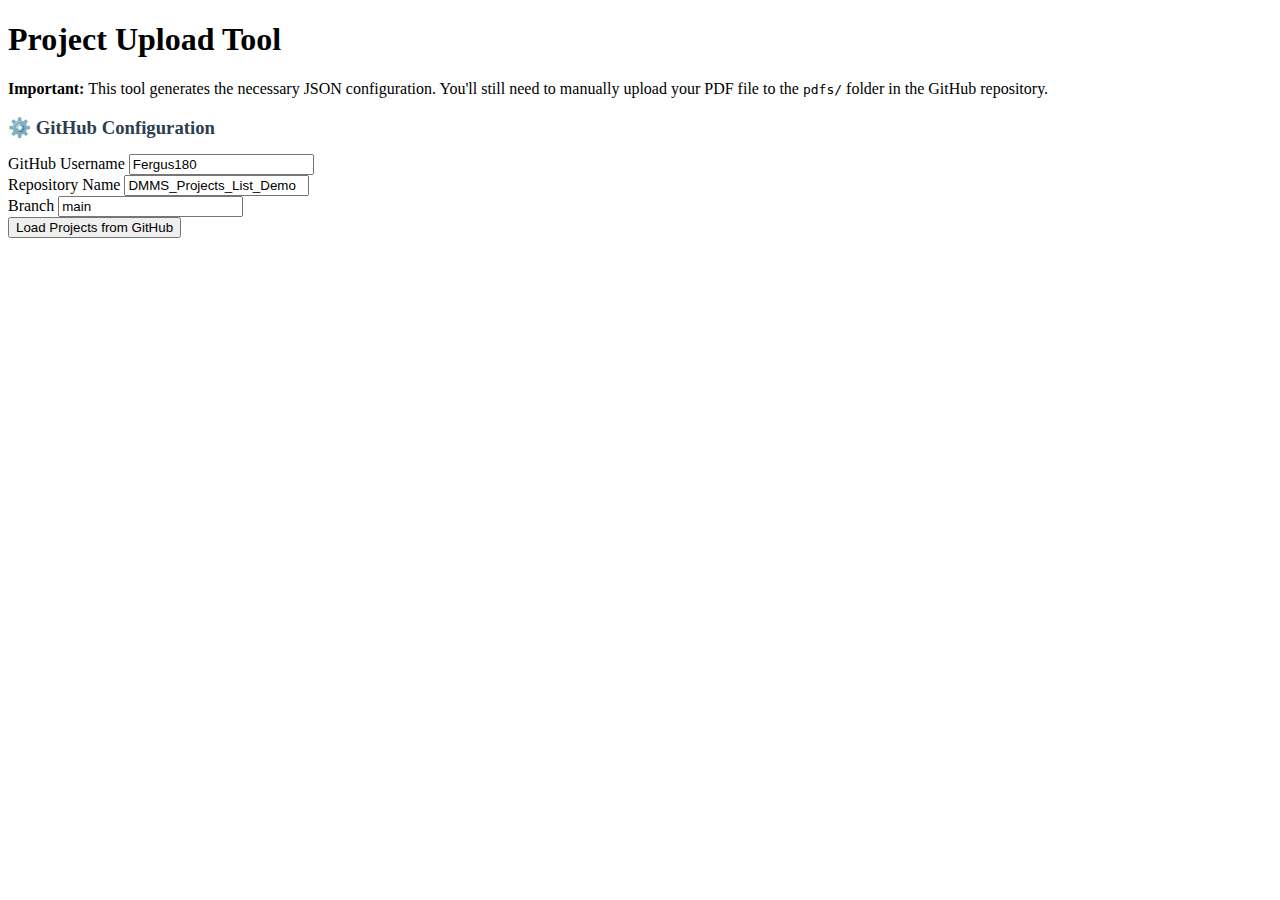
<file: upload-tool.html>
<!DOCTYPE html>
<html lang="en">
<head>
    <meta charset="UTF-8">
    <meta name="viewport" content="width=device-width, initial-scale=1.0">
    <title>Project Upload Tool</title>
    <style>
        /* ... (existing styles unchanged) ... */
    </style>
</head>
<body>
    <div class="container">
        <h1>Project Upload Tool</h1>
        <div class="warning">
            <strong>Important:</strong> This tool generates the necessary JSON configuration. You'll still need to manually upload your PDF file to the <code>pdfs/</code> folder in the GitHub repository.
        </div>

        <div class="form-section">
            <h3 style="margin-bottom: 15px; color: #2c3e50;">⚙️ GitHub Configuration</h3>
            <div class="form-group">
                <label for="githubOwner">GitHub Username</label>
                <input type="text" id="githubOwner" placeholder="your-username" required>
            </div>
            <div class="form-group">
                <label for="githubRepo">Repository Name</label>
                <input type="text" id="githubRepo" placeholder="your-repo-name" required>
            </div>
            <div class="form-group">
                <label for="githubBranch">Branch</label>
                <input type="text" id="githubBranch" value="main" required>
            </div>
            <button type="button" class="add-btn" onclick="loadProjectsFromGitHub()">Load Projects from GitHub</button>
        </div>

        <!-- Upload form and output sections unchanged -->

    </div>

    <script>
        // Default GitHub repository configuration
        let GITHUB_CONFIG = {
            owner: 'Fergus180',
            repo: 'DMMS_Projects_List_Demo',
            branch: 'main',
            path: 'projects.json'
        };
        let currentProjects = [];

        // Function to load projects from GitHub
        async function loadProjectsFromGitHub() {
            const ownerField = document.getElementById('githubOwner').value.trim();
            const repoField = document.getElementById('githubRepo').value.trim();
            const branchField = document.getElementById('githubBranch').value.trim() || 'main';

            GITHUB_CONFIG.owner = ownerField || GITHUB_CONFIG.owner;
            GITHUB_CONFIG.repo = repoField || GITHUB_CONFIG.repo;
            GITHUB_CONFIG.branch = branchField;

            localStorage.setItem('githubConfig', JSON.stringify(GITHUB_CONFIG));
            await loadExistingProjects();
        }

        // Fetch and display existing projects.json
        async function loadExistingProjects() {
            const projectList = document.getElementById('projectList');
            projectList.innerHTML = '<div style="text-align:center;color:#6c757d;">Loading projects from GitHub...</div>';

            try {
                const url = `https://raw.githubusercontent.com/${GITHUB_CONFIG.owner}/${GITHUB_CONFIG.repo}/${GITHUB_CONFIG.branch}/${GITHUB_CONFIG.path}`;
                const response = await fetch(url);
                if (!response.ok) throw new Error(`HTTP ${response.status}`);
                const data = await response.json();
                currentProjects = data.projects || [];
                displayCurrentProjects();
            } catch (e) {
                console.error('Failed to load projects:', e);
                showError('Unable to load projects. Check that the repository and projects.json exist.');
            }
        }

        function showError(msg) {
            const projectList = document.getElementById('projectList');
            projectList.innerHTML = `<div style="color:#dc3545;text-align:center;padding:20px;background:#f8d7da;border-radius:8px;">${msg}</div>`;
        }

        function displayCurrentProjects() {
            const projectList = document.getElementById('projectList');
            projectList.innerHTML = '';
            if (!currentProjects.length) {
                projectList.innerHTML = '<div style="text-align:center;color:#6c757d;">No projects found</div>';
                return;
            }
            currentProjects.forEach(p => {
                const div = document.createElement('div');
                div.className = 'project-item';
                div.innerHTML = `<div class="title">${p.title}</div><div class="tags">Tags: ${p.tags.join(', ')}</div>`;
                projectList.appendChild(div);
            });
        }

        function initializeApp() {
            const saved = localStorage.getItem('githubConfig');
            if (saved) {
                try { GITHUB_CONFIG = { ...GITHUB_CONFIG, ...JSON.parse(saved) }; } catch {}
            }
            document.getElementById('githubOwner').value = GITHUB_CONFIG.owner;
            document.getElementById('githubRepo').value = GITHUB_CONFIG.repo;
            document.getElementById('githubBranch').value = GITHUB_CONFIG.branch;
            loadExistingProjects();
        }

        initializeApp();
    </script>
</body>
</html>
</file>
